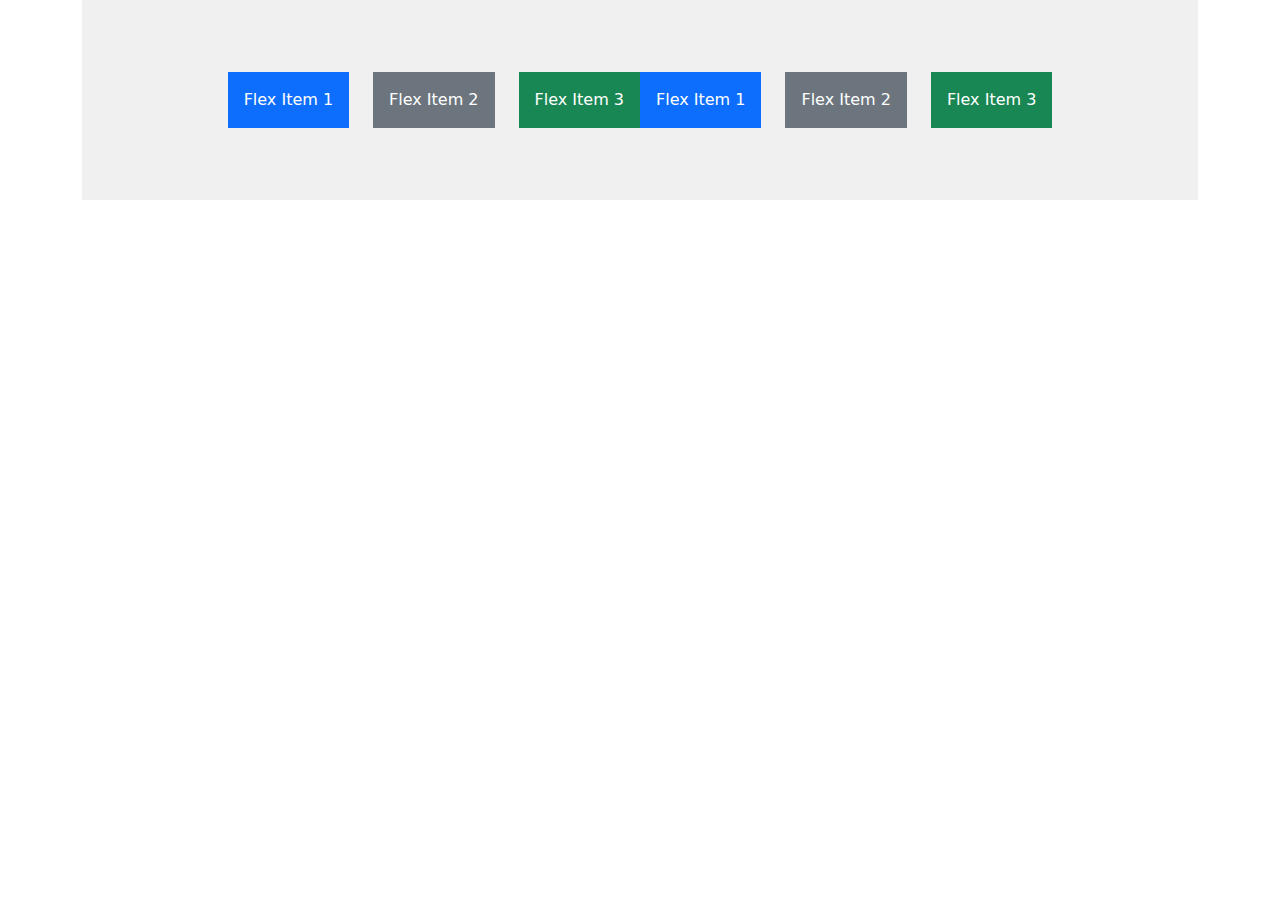
<file: network/templates/network/test.html>
<!DOCTYPE html>
<html>
<head>
  <title>Flexbox Example</title>
  <link href="https://cdn.jsdelivr.net/npm/bootstrap@5.2.3/dist/css/bootstrap.min.css" rel="stylesheet">
</head>
<body>
  <div class="container">
    <div class="d-flex justify-content-center align-items-center" style="height: 200px; background-color: #f0f0f0;">

      <div class="row">
        <div class="col">
          <div class="p-3 bg-primary text-white">Flex Item 1</div>  
        </div>
        <div class="col">
          <div class="p-3 bg-secondary text-white">Flex Item 2</div>  
        </div>
        <div class="col">
          <div class="p-3 bg-success text-white">Flex Item 3</div>  
        </div>        
      </div>
      <div class="row">
        <div class="col">
          <div class="p-3 bg-primary text-white">Flex Item 1</div>  
        </div>
        <div class="col">
          <div class="p-3 bg-secondary text-white">Flex Item 2</div>  
        </div>
        <div class="col">
          <div class="p-3 bg-success text-white">Flex Item 3</div>  
        </div>        
      </div>
    </div>
  </div>
</body>
</html>
</file>
